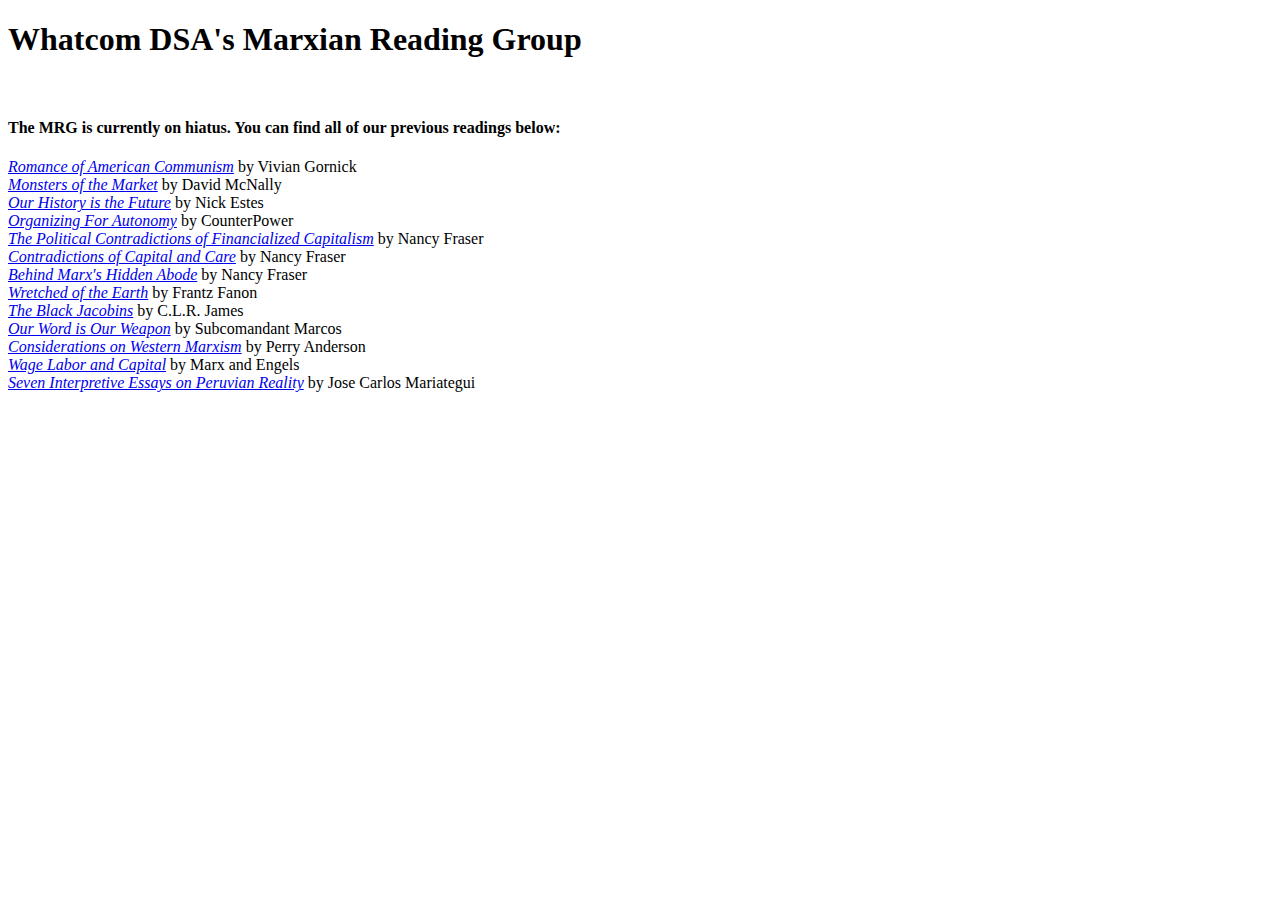
<file: marxianreadinggroup.html>
<!doctype html>
<html lang="en-US">
<head>
    <title>Marxian Theory Reading Group</title>
</head>
<body>
<h1>Whatcom DSA's Marxian Reading Group</h1>
<br>
<h4>The MRG is currently on hiatus. You can find all of our previous readings below:</h4>
<p><a href="https://f000.backblazeb2.com/file/whatcomdsa/mrg/Romance+of+American+Communism.pdf"><i>Romance of American Communism</i></a> by Vivian Gornick<br>
    <a href="https://f000.backblazeb2.com/file/whatcomdsa/mrg/monsters_of_the_market.pdf"><i>Monsters of the Market</i></a> by David McNally<br>
    <a href="https://f000.backblazeb2.com/file/whatcomdsa/mrg/nick_estes_our_history_is_the_future.pdf"><i>Our History is the Future</i></a> by Nick Estes<br>
    <a href="https://f000.backblazeb2.com/file/whatcomdsa/mrg/Organizing+for+Autonomy.pdf"><i>Organizing For Autonomy</i></a> by CounterPower<br>
    <a href="https://f000.backblazeb2.com/file/whatcomdsa/mrg/nancy+fraser+the+political+contradictions+of+financialized+capitalism.pdf"><i>The Political Contradictions of Financialized Capitalism</i></a> by Nancy Fraser<br>
    <a href="https://f000.backblazeb2.com/file/whatcomdsa/mrg/Nancy+Fraser%2C+Contradictions+of+Capital+and+Care%2C+NLR+100%2C+July-August+2016.pdf"><i>Contradictions of Capital and Care</i></a> by Nancy Fraser<br>
    <a href="https://f000.backblazeb2.com/file/whatcomdsa/mrg/Fraser+-+Behind+Marxs+Hidden+Abode.pdf"><i>Behind Marx's Hidden Abode</i></a> by Nancy Fraser<br>
    <a href="https://f000.backblazeb2.com/file/whatcomdsa/mrg/Fanon_Frantz_The_Wretched_of_the_Earth_1963.pdf"><i>Wretched of the Earth</i></a> by Frantz Fanon<br>
    <a href="https://f000.backblazeb2.com/file/whatcomdsa/mrg/CLR_James_The_Black_Jacobins.pdf"><i>The Black Jacobins</i></a> by C.L.R. James<br>
    <a href="https://f000.backblazeb2.com/file/whatcomdsa/mrg/our_word_is_our_weapon.pdf"><i>Our Word is Our Weapon</i></a> by Subcomandant Marcos<br>
    <a href="https://f000.backblazeb2.com/file/whatcomdsa/mrg/Perry+Anderson+-+Considerations+on+Western+Marxism-Verso+(1976).pdf"><i>Considerations on Western Marxism</i></a> by Perry Anderson<br>
    <a href="https://f000.backblazeb2.com/file/whatcomdsa/mrg/Wage+Labor+and+Capital+%5BKarl_Marx__Friedrich_Engels;___Robert_C._Tucker.pdf"><i>Wage Labor and Capital</i></a> by Marx and Engels<br>
    <a href="https://f000.backblazeb2.com/file/whatcomdsa/mrg/seven_interpretative_essays_on_peruvian_reality.epub"><i>Seven Interpretive Essays on Peruvian Reality</i></a> by Jose Carlos Mariategui<br>
</p>
</body>
</html>
</file>
